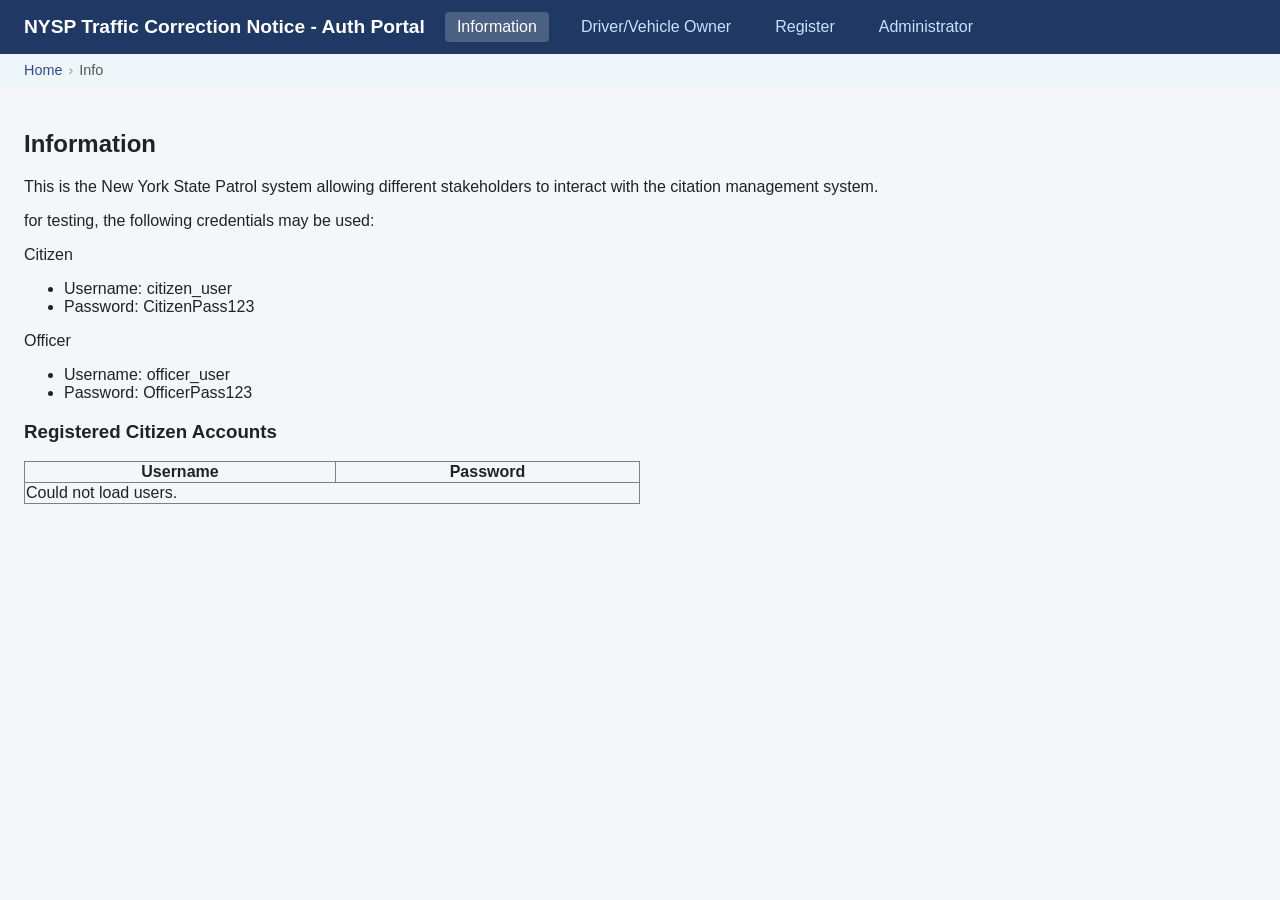
<file: Frontend 4/index.html>
<!DOCTYPE html>
<html lang="en">
<head>
    <meta charset="UTF-8">
    <meta name="viewport" content="width=device-width, initial-scale=1.0">
    <title>NYSP Traffic Correction Notice Portal</title>
    <link rel="stylesheet" href="css/style.css">
</head>
<body>

    <!--  landing page Navigation bar -->
    <nav id="main-nav" class="nav-bar"> <!-- style="display:none;" -->
        <span class="brand">NYSP Traffic Correction Notice - Auth Portal</span>
        <a href="#info" class="nav-link" data-view="info">Information</a>
        <a href="#user-login" class="nav-link" data-view="user-login">Driver/Vehicle Owner</a>
        <a href="#register" class="nav-link" data-view="register">Register</a>
        <a href="#admin-login" class="nav-link" data-view="admin-login">Administrator</a>
    </nav>
    <!-- Driver/Vehicle Owner page Navigation bar -->
    <nav id="user-nav" class="nav-bar" style="display:none;">
        <span class="brand">NYSP Traffic Correction Notice - Driver/Vehicle Owner</span>
        <a href="#user-dashboard" class="nav-link" data-view="user-dash">Citation Dashboard</a>
        <a href="#user-profile" class="nav-link" data-view="user-profile">User Profile Management</a>
        <!-- <a href="#user-logout" class="nav-link" data-view="user-logout">Logout</a> -->
        <a id="user-logout-btn" class="nav-link">Logout</a>
    </nav>
    <!-- Administrator page Navigation bar -->
    <nav id="admin-nav" class="nav-bar" style="display:none;">
        <span class="brand">NYSP Traffic Correction Notice - Administrator</span>
        <a href="#admin-dashboard" class="nav-link" data-view="admin-dash">Dashboard with System Overview</a>
        <a href="#admin-management" class="nav-link" data-view="admin-management">Citation Management Functions</a>
        <!-- <a href="#admin-logout" class="nav-link" data-view="admin-logout">Logout</a> -->
        <a id="admin-logout-btn" class="nav-link">Logout</a>
    </nav>

    <!-- Breadcrumb -->
    <div id="breadcrumb"></div>

    <!-- Toast notification area -->
    <div id="toast"></div>

    <div id="loading-overlay" style="display:none;">
        <div id="spinner">Loading...</div>
    </div>

    <!-- Views (only one visible at a time) -->
    <main>
        <!-- landing page views -->
        <section id="view-info" class="view">
            <h2>Information</h2>
            <p>This is the New York State Patrol system allowing different stakeholders to interact with the citation management system.</p>
            <p>for testing, the following credentials may be used:</p>
           <p>Citizen</p>
            <ul>
                <li>Username: citizen_user</li>
                    <li>Password: CitizenPass123</li>
            </ul>

            <p>Officer</p>
            <ul>
                <li>Username: officer_user</li>
                <li>Password: OfficerPass123</li>
            </ul>

            <h3>Registered Citizen Accounts</h3>

            <table border="1" style="width:50%; border-collapse:collapse;">
                <thead>
                    <tr>
                        <th>Username</th>
                        <th>Password</th>
                    </tr>
                </thead>

                <tbody id="users-table-body">
                    <tr>
                        <td colspan="2">Loading users...</td>
                    </tr>
                </tbody>
            </table>
        </section>

        <section id="view-user-login" class="view">
            <h2>Driver/Vehicle Owner Login</h2>
            <p>Sign in to view your reading list and account details.</p>
            <div style="max-width:360px;">
                <label>Username<br>
                    <input
                        type="text"
                        id="login-username"
                        style="width:100%;padding:8px;margin:6px 0 12px;"
                    >
                </label>
                <label>Password<br>
                    <input
                        type="password"
                        id="login-password"
                        style="width:100%;padding:8px;margin:6px 0 12px;"
                    >
                </label>
                <button
                    id="user-login-btn"
                    style="background:#1F3864;color:#fff;border:none;padding:10px 24px;border-radius:4px;cursor:pointer;width:100%;"
                >
                    Sign In
                </button>
                <p id="login-error" class="error" style="margin-top:8px;"></p>
            </div>
        </section>


        <section id="view-register" class="view">
            <h2>Register Driver Account</h2>

            <div style="max-width:360px;">

                <label>Username<br>
                    <input type="text" id="register-username" style="width:100%;padding:8px;margin:6px 0 12px;">
                    <p class="field-error error" id="register-username-error"></p>
                </label>

                <label>Password<br>
                    <input type="password" id="register-password" style="width:100%;padding:8px;margin:6px 0 12px;">
                    <p class="field-error error" id="register-password-error"></p>
                </label>

                <label>Confirm Password<br>
                    <input type="password" id="register-confirm-password" style="width:100%;padding:8px;margin:6px 0 12px;">
                    <p class="field-error error" id="register-confirm-password-error"></p>
                </label>

                <label>Full Name<br>
                    <input type="text" id="register-fullname" style="width:100%;padding:8px;margin:6px 0 12px;">
                    <p class="field-error error" id="register-fullname-error"></p>
                </label>

                <label>Date of Birth<br>
                    <input type="date" id="register-dob" style="width:100%;padding:8px;margin:6px 0 12px;">
                    <p class="field-error error" id="register-dob-error"></p>
                </label>

                <label>Email<br>
                    <input type="email" id="register-email" style="width:100%;padding:8px;margin:6px 0 12px;">
                    <p class="field-error error" id="register-email-error"></p>
                </label>

                <label>Phone Number<br>
                    <input type="text" id="register-phone" style="width:100%;padding:8px;margin:6px 0 12px;">
                    <p class="field-error error" id="register-phone-error"></p>
                </label>

                <label>Drivers Licence Number<br>
                    <input type="text" id="register-licence" style="width:100%;padding:8px;margin:6px 0 12px;">
                    <p class="field-error error" id="register-licence-error"></p>
                </label>

                <label>Vehicle Registration<br>
                    <input type="text" id="register-vehicle" style="width:100%;padding:8px;margin:6px 0 12px;">
                    <p class="field-error error" id="register-vehicle-error"></p>
                </label>

                <button id="register-btn"
                    style="background:#1F3864;color:#fff;border:none;padding:10px 24px;border-radius:4px;cursor:pointer;width:100%;">
                    Register
                </button>

            </div>
        </section>

    </div>
</section>

        <section id="view-admin-login" class="view">
            <h2>Administrator Login</h2>
            <p>Sign in to view your reading list and account details.</p>
            <div style="max-width:360px;">
                <label>Username<br>
                    <input
                        type="text"
                        id="login-username"
                        style="width:100%;padding:8px;margin:6px 0 12px;"
                    >
                </label>
                <label>Password<br>
                    <input
                        type="password"
                        id="login-password"
                        style="width:100%;padding:8px;margin:6px 0 12px;"
                    >
                </label>
                <button
                    id="admin-login-btn"
                    style="background:#1F3864;color:#fff;border:none;padding:10px 24px;border-radius:4px;cursor:pointer;width:100%;"
                >
                    Sign In
                </button>
                <p id="login-error" class="error" style="margin-top:8px;"></p>
            </div>
        </section>

        <!-- Driver/Vehicle Owner interface views -->
        <section id="view-user-dashboard" class="view">

    <h2>My Citation Dashboard</h2>

    <p>
        This page shows traffic correction notices linked to your registered vehicle.
    </p>

    <div id="my-notices-list">
        Loading citations...
    </div>

</section>

        <section id="view-user-profile" class="view">

    <h2>Driver/Vehicle Owner Profile</h2>

    <p><strong>Username:</strong> <span id="profile-username"></span></p>
    <p><strong>Full Name:</strong> <span id="profile-full-name"></span></p>
    <p><strong>Date of Birth:</strong> <span id="profile-dob"></span></p>
    <p><strong>Licence Number:</strong> <span id="profile-licence"></span></p>
    <p><strong>Vehicle Registration:</strong> <span id="profile-vehicle"></span></p>

    <h3>Update Contact Details</h3>

    <label>Email</label>
    <input type="email" id="profile-email">

    <label>Phone</label>
    <input type="text" id="profile-phone">

    <button id="update-profile-btn">Update Profile</button>

    <p id="profile-message"></p>

</section>

        <section id="view-user-logout" class="view">
            <h2>Driver/Vehicle Owner logout</h2>
            <p>view-user-logout</p>
        </section>

        <!-- Administrator interface views -->
        <section id="view-admin-dashboard" class="view">

            <h2>Administrator Dashboard</h2>

            <h3>System Overview</h3>

            <p>
                    Total Citations Issued:
                <strong id="total-citations">Loading...</strong>
            </p>

            <h4>Citations by Violation Type</h4>

            <table border="1" style="width:50%; border-collapse:collapse;">
                <thead>
                    <tr>
                        <th>Violation Type</th>
                        <th>Total</th>
                    </tr>
                </thead>

                <tbody id="citations-by-violation">
                    <tr>
                        <td colspan="2">Loading...</td>
                    </tr>
                 </tbody>
            </table>

            <h4>Citations by District</h4>

            <table border="1" style="width:50%; border-collapse:collapse;">
                <thead>
                    <tr>
                        <th>District</th>
                        <th>Total</th>
                    </tr>
                </thead>
                <tbody id="citations-by-district">
            <tr>
                <td colspan="2">Loading...</td>
            </tr>
        </tbody>
    </table>

    <h4>Citations by Detachment</h4>

    <table border="1" style="width:50%; border-collapse:collapse;">
        <thead>
            <tr>
                <th>Detachment</th>
                <th>Total</th>
            </tr>
        </thead>

        <tbody id="citations-by-detachment">
            <tr>
                <td colspan="2">Loading...</td>
            </tr>
        </tbody>
    </table>

</section>

        <section id="view-admin-management" class="view">
            <h2>Administrator management</h2>

    <h2>Citation Management Functions</h2>

    <h3>1. Create New Citation</h3>

    <label>Driver ID</label>
    <input type="number" id="create-driver-id">

    <label>Officer ID</label>
    <input type="number" id="create-officer-id">

    <label>Vehicle ID</label>
    <input type="number" id="create-vehicle-id">

    <label>Violation Type ID</label>
    <input type="number" id="create-violation-type-id">

    <label>Violation Date</label>
    <input type="date" id="create-violation-date">

    <label>Violation Time</label>
    <input type="time" id="create-violation-time">

    <label>Street</label>
    <input type="text" id="create-street">

    <label>City</label>
    <input type="text" id="create-city">

    <label>District</label>
    <input type="text" id="create-district">

    <label>Detachment</label>
    <input type="text" id="create-detachment">

    <button id="create-citation-btn">Create Citation</button>

    <hr>

    <h3>2. View Driver Citation History - [use IDs 1-5 for testing purposes]</h3>

    <label>Driver ID</label>
    <input type="number" id="history-driver-id">

    <button id="load-driver-history-btn">Load History</button>

    <div id="driver-history-results"></div>

    <hr>

    <h3>3. Update Citation Location</h3>

    <label>Notice ID</label>
    <input type="text" id="update-notice-id">

    <label>New Street</label>
    <input type="text" id="update-street">

    <label>New City</label>
    <input type="text" id="update-city">

    <label>New District</label>
    <input type="text" id="update-district">

    <label>New Detachment</label>
    <input type="text" id="update-detachment">

    <button id="update-citation-btn">Update Citation</button>

    <hr>

    <h3>4. Delete Citation</h3>

    <label>Notice ID</label>
    <input type="text" id="delete-notice-id">

    <button id="delete-citation-btn">Delete Citation</button>

</section>


        <section id="view-admin-logout" class="view">
            <h2>Administrator logout</h2>
            <p>view-admin-logout</p>
        </section>

        <!-- shared logout button -->
        <section id="view-logout" class="view">
            <h2>logout button</h2>
            <p>view-logout</p>
            <button onclick="navigateTo('view-info')">to administrator login</button>
        </section>

<!-- !------------------------------------------------------------------------------------------------------------>
<!-- !------------------------------------------------------------------------------------------------------------>
<!-- !------------------------------------------------------------------------------------------------------------>

        <section id="view-list" class="view">
            <h2>All Books</h2>
            <div id="list-controls">
                <input
                    type="text"
                    id="search-input"
                    placeholder="Search by title or author..."
                    style="padding:8px; width:300px; border:1px solid #ccc; border-radius:4px; font-size:1rem;"
                >
                <button id="refresh-btn" onclick="state.books = []; loadBookList()">
                    &#8635; Refresh
                </button>
            </div>
            <div id="book-list"></div>
        </section>
<!--
        <section id="view-detail" class="view">
            <button id="back-btn">&larr; Back to list</button>
            <div id="book-detail"></div>
        </section>

        <section id="view-my-books" class="view">
            <h2>My Books</h2>
            <p id="my-books-subtitle"></p>
            <button id="go-add-book" onclick="navigateTo('add-book')">Add Book</button>
            <div id="my-books-list"></div>
        </section>

        <section id="view-dashboard" class="view">
            <h2>My Account Summary</h2>
            <p id="dashboard-welcome"></p>
            <div id="dashboard-stats" style="display:flex;gap:16px;flex-wrap:wrap;margin:16px 0;"></div>
            <div id="dashboard-actions" style="margin-top:16px;">
                <button onclick="navigateTo('my-books')">My Books</button>
                <button onclick="navigateTo('add-book')" style="margin-left:8px;">
                    + Add a Book
                </button>
            </div>
        </section>

        <section id="view-add-book" class="view">
            <button onclick="navigateTo('my-books')">&larr; Back to My Books</button>
            <h2>Add a Book to My List</h2>
            <form id="add-book-form" style="max-width:480px;display:flex;flex-direction:column;gap:12px;">
                <label>Book ID (from the books list)
                    <input
                        type="number"
                        name="book_id"
                        required
                        style="width:100%;padding:8px;margin-top:4px;"
                    >
                </label>
                <label>Reading Status
                    <select name="status" style="width:100%;padding:8px;margin-top:4px;">
                        <option value="to-read">To Read</option>
                        <option value="reading">Currently Reading</option>
                        <option value="completed">Completed</option>
                    </select>
                </label>
                <label>Notes (optional)
                    <textarea
                        name="notes"
                        rows="3"
                        style="width:100%;padding:8px;margin-top:4px;"
                    ></textarea>
                </label>
                <p id="add-book-error" class="error"></p>
                <button
                    type="button"
                    id="submit-add-book"
                    style="background:#1F3864;color:#fff;border:none;padding:10px;border-radius:4px;cursor:pointer;"
                >
                    Add to My List
                </button>
            </form>
        </section>


    
            -->
    </main>
    <script src="js/app.js"></script>
</body>
</html>
</file>
<file: Frontend 4/css/style.css>
/* ── Base ── */
body {
    font-family: 'Segoe UI', Arial, sans-serif;
    margin: 0;
    background: #f4f6f9;
    color: #222;
}

/* ── Navigation ── */
.nav-bar {
    background: #1F3864;
    padding: 12px 24px;
    display: flex;
    align-items: center;
    gap: 20px;
}
.brand {color: #fff; font-weight: bold; font-size: 1.2rem;}
.nav-link {
    color: #cce0ff;
    text-decoration: none;
    padding: 6px 12px;
    border-radius: 4px;
}
.nav-link:hover, .nav-link.active {
    background: rgba(255,255,255,0.2);
    color: #fff;
}

#breadcrumb {
    padding: 8px 24px;
    background: #eef6fa;
    font-size: 0.9rem;
    color: #555;
}

#breadcrumb a {color: #2E4A8B; text-decoration: none;}
#breadcrumb a:hover {text-decoration: underline;}
#breadcrumb .crumb-sep {margin: 0 6px; color: #999;}

/* ── Views ── */
.view {display: none; padding: 24px;} /* hidden by default */
.view.active {display: block;} /* shown when active */

/* ── Book cards ── */
.book-card {
    background: #fff;
    border: 1px solid #dce3f0;
    border-radius: 8px;
    padding: 16px;
    margin-bottom: 12px;
    cursor: pointer;
    transition: box-shadow 0.2s;
}
.book-card:hover {box-shadow: 0 4px 12px rgba(0,0,0,0.12);}

/* ── Loading / Error ── */
.loading {color: #666; font-style: italic;}
.error {color: #c0392b; font-weight: bold;}

/* ── Toast ── */
#toast {
    position: fixed;
    bottom: 24px;
    right: 24px;
    background: #1F3864;
    color: #fff;
    padding: 12px 20px;
    border-radius: 6px;
    font-size: 0.9rem;
    opacity: 0;
    transition: opacity 0.3s;
    pointer-events: none;
}
#toast.show {opacity: 1;}

#loading-overlay {
    position: fixed;
    inset: 0;
    background: rgba(255,255,255,0.7);
    display: flex;
    align-items: center;
    justify-content: center;
    z-index: 999;
}

#spinner {
    padding: 20px 40px;
    background: #1F3864;
    color: #fff;
    border-radius: 8px;
    font-size: 1.1rem;
    letter-spacing: 1px;
}

.tab-bar {display: flex; gap: 4px; margin-bottom: 16px;}
.tab-btn {
    padding: 8px 20px;
    border: none;
    cursor: pointer;
    background: #dce3f0;
    border-radius: 4px 4px 0 0;
}
.tab-btn.active { background: #1F3864; color: #fff; }
</file>
